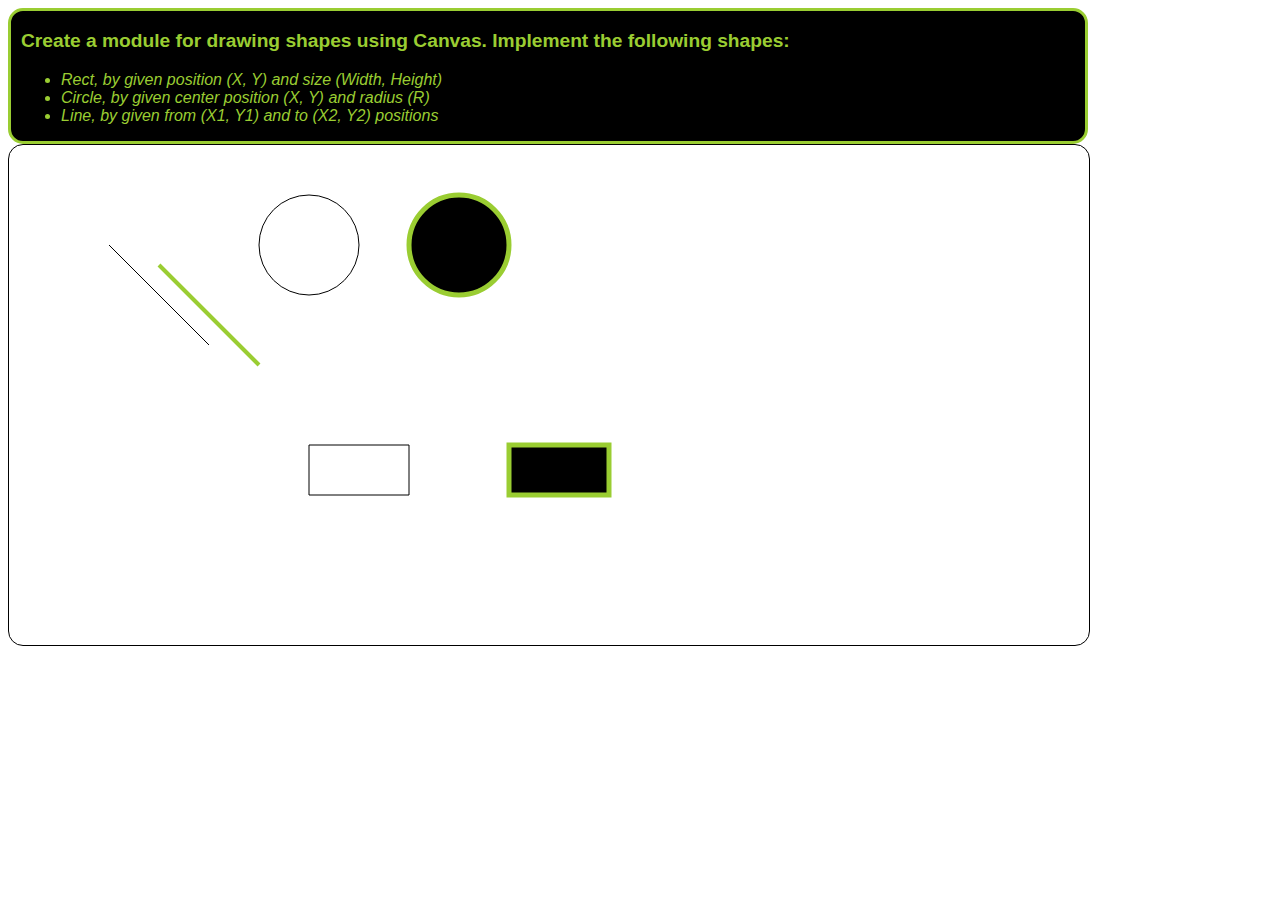
<file: Classical-OOP/index.html>
﻿<!DOCTYPE html>
<html>
<head lang="en">
    <meta charset="UTF-8">
    <title>Drawing on canvas</title>
    <link href="styles/style.min.css" rel="stylesheet" />
    <script src="scripts/draw-engine.js"></script>
</head>
<body>
    <div id="wrapper">
        <header id="top-header">
            <p>
                Create a module for drawing shapes using Canvas. Implement the following shapes:
            </p>
            <ul>
                <li>
                    Rect, by given position (X, Y) and size (Width, Height)
                </li>
                <li>
                    Circle, by given center position (X, Y) and radius (R)
                </li>
                <li>
                    Line, by given from (X1, Y1) and to (X2, Y2) positions
                </li>
            </ul>
        </header>
        <canvas id="canvas-element" width="1080" height="500">
            YOUR BROWSER DOES NOT SUPPORT CANVAS ELEMENTS!
        </canvas>
    </div>
    <script>
        var render = new CanvasRenderEngine('#canvas-element');

        render.drawLine(100, 100, 200, 200);
        render.drawLine(150, 120, 250, 220, 'yellowgreen', 4);

        render.drawCicle(300, 100, 50);
        render.drawCicle(450, 100, 50, 'black', 'yellowgreen', 5);

        render.drawRect(300, 300, 100, 50);
        render.drawRect(500, 300, 100, 50, 'black', 'yellowgreen', 5);
    </script>
</body>
</html>
</file>
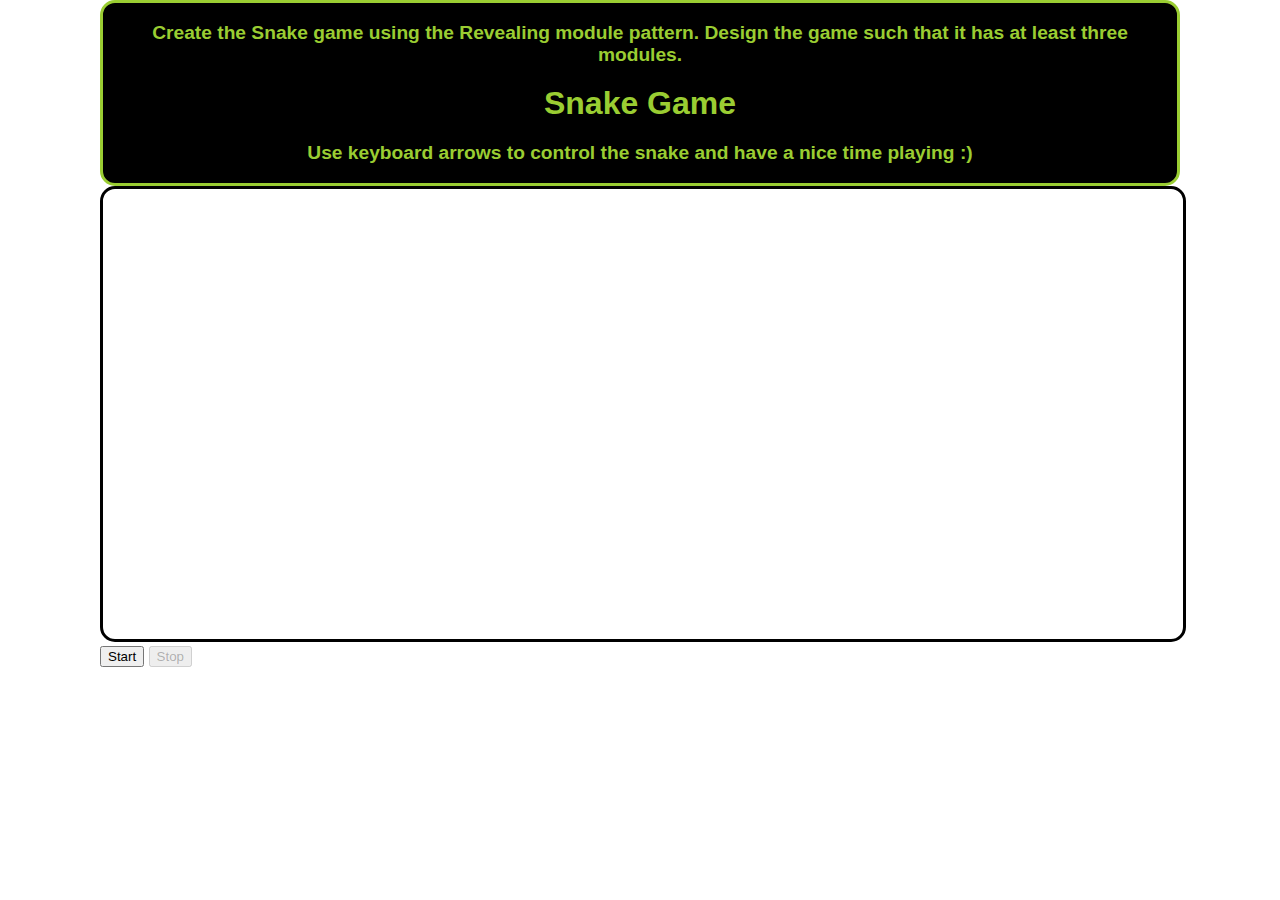
<file: JS-Patterns/index.html>
﻿<!DOCTYPE html>
<html xmlns="http://www.w3.org/1999/xhtml">
<head>
    <meta charset="utf-8" />
    <title>Snake Game</title>
    <link href="styles/style.min.css" rel="stylesheet" />
</head>
<body>
    <div id="wrapper">
        <header id="top-header">
            <p>
                Create the Snake game using the Revealing module pattern. Design the game such that it has at least three modules.
            </p>
            <h1>Snake Game</h1>
            <p>
                Use keyboard arrows to control the snake and have a nice time playing :)
            </p>
        </header>
        <canvas id="canvas-element" width="1080" height="450">
            YOUR BROWSER DOES NOT SUPPORT CANVAS ELEMENTS!
        </canvas>
        <button id="start-game-btn">Start</button>
        <button id="stop-game-btn">Stop</button>
    </div>
    <script src="scripts/snake.js"></script>
    <script src="scripts/renderer.js"></script>
    <script src="scripts/game-engine.js"></script>
    <script src="scripts/main.js"></script>
</body>
</html>
</file>
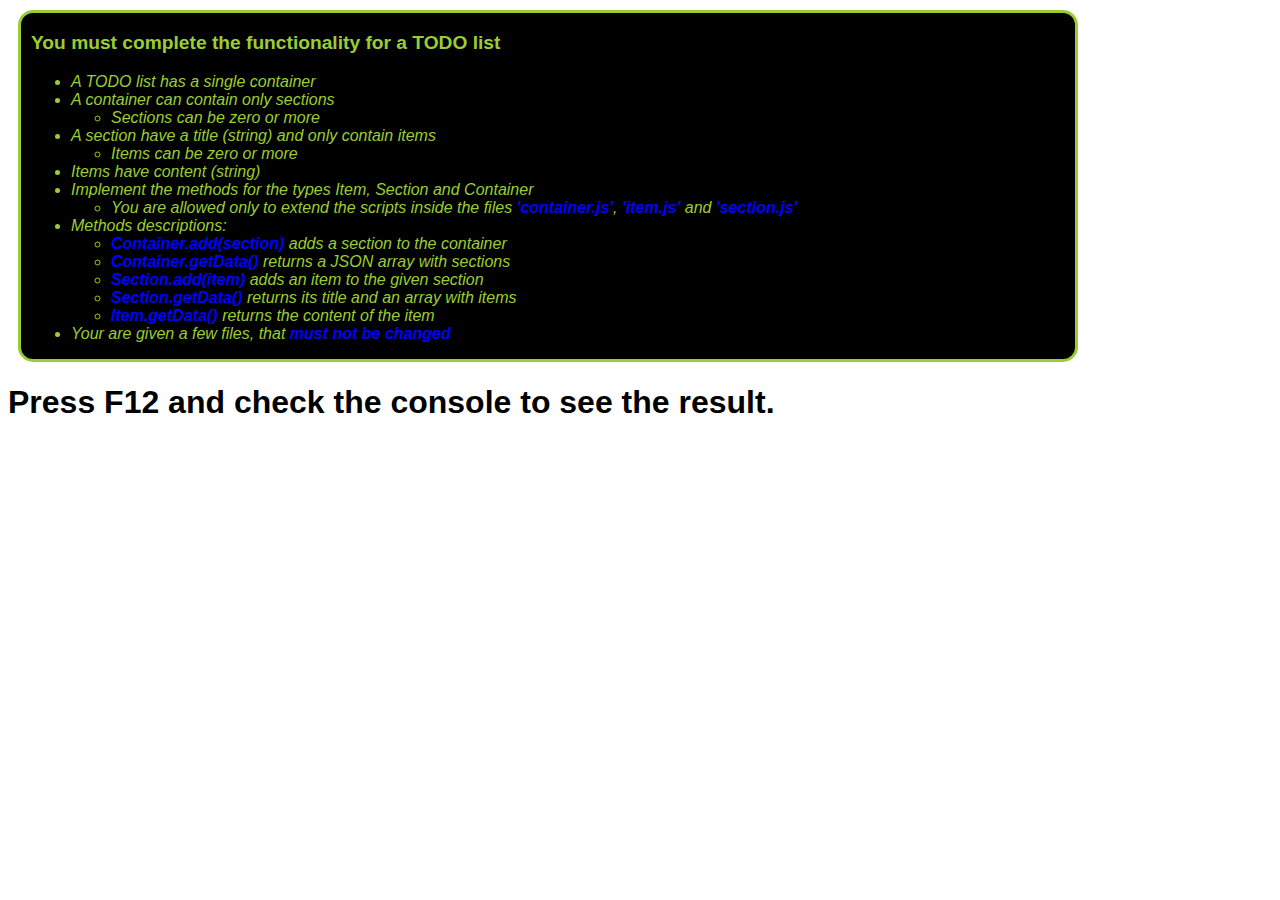
<file: Exam-Preparation/sample-task-1/index.html>
﻿<!DOCTYPE html>
<html lang="en">
<head>
    <meta charset="UTF-8">
    <title>The TODO List</title>
    <link href="../Styles/style.min.css" rel="stylesheet" />
</head>
<body>
    <header id="top-header">
        <p>
            You must complete the functionality for a TODO list
        </p>
        <ul>
            <li>
                A TODO list has a single container
            </li>
            <li>
                A container can contain only sections
                <ul>
                    <li>Sections can be zero or more</li>
                </ul>
            </li>
            <li>
                A section have a title (string) and only contain items
                <ul>
                    <li>Items can be zero or more</li>
                </ul>
            </li>
            <li>
                Items have content (string)
            </li>
            <li>
                Implement the methods for the types Item, Section and Container
                <ul>
                    <li>
                        You are allowed only to extend the scripts inside the files <span class="important">'container.js'</span>, <span class="important">'item.js'</span> and <span class="important">'section.js'</span>
                    </li>
                </ul>
            </li>
            <li>
                Methods descriptions:
                <ul>
                    <li><span class="important">Container.add(section)</span> adds a section to the container</li>
                    <li><span class="important">Container.getData()</span>  returns a JSON array with sections</li>
                    <li><span class="important">Section.add(item)</span>  adds an item to the given section</li>
                    <li><span class="important">Section.getData()</span>  returns its title and an array with items</li>
                    <li><span class="important">Item.getData()</span>  returns the content of the item</li>
                </ul>
            </li>
            <li>Your are given a few files, that <span class="important">must not be changed</span></li>
        </ul>
    </header>
    <h1>
        Press F12 and check the console to see the result.
    </h1>
    <div id="todo-list">
    </div>
    <script src="scripts/libs/requirejs/require.js"
            data-main="scripts/app"></script>
</body>
</html>
</file>
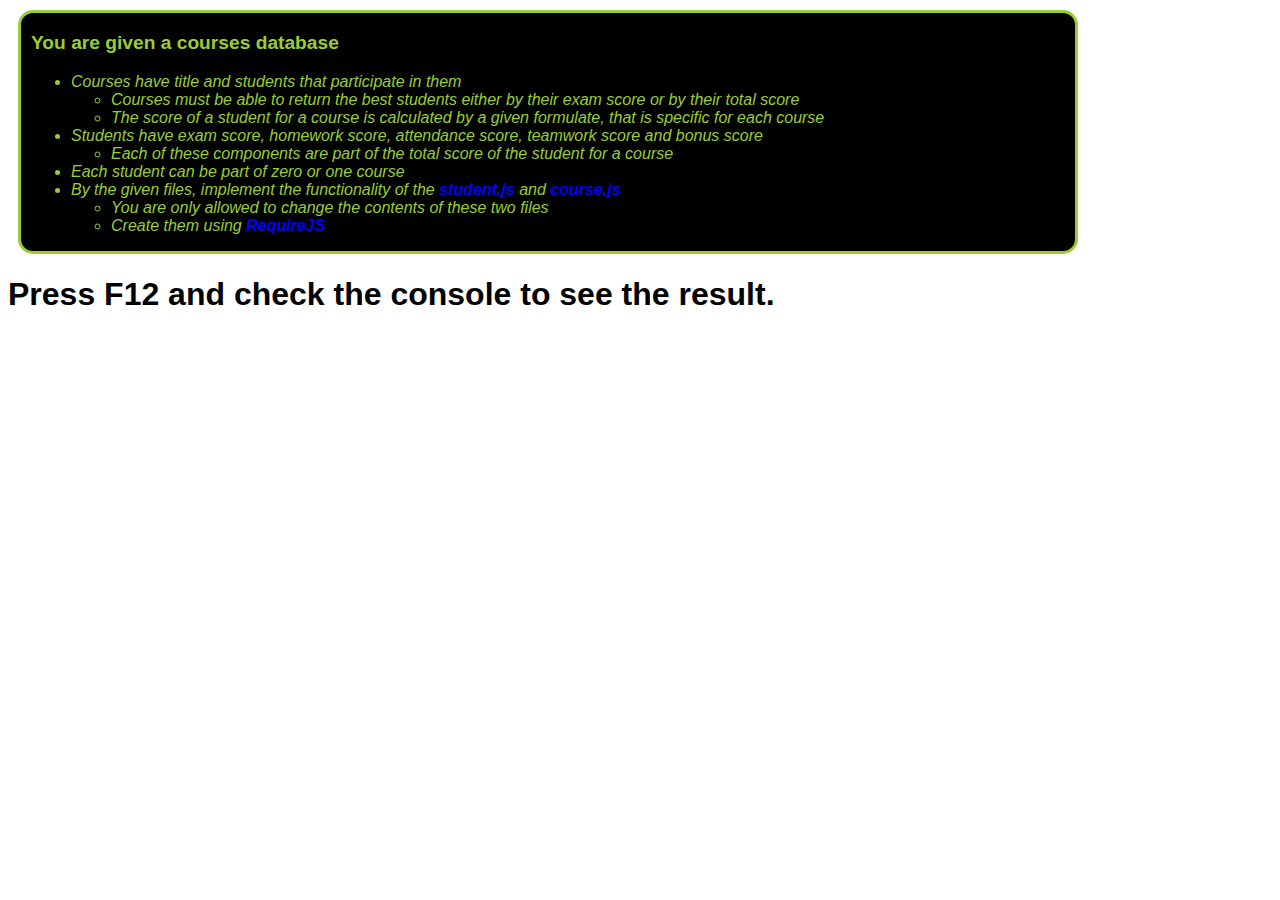
<file: Exam-Preparation/sample-task-2/index.html>
﻿<!DOCTYPE html>
<html lang="en">
<head>
    <meta charset="UTF-8">
    <title>The Courses Database</title>
    <link href="../Styles/style.min.css" rel="stylesheet" />
</head>
<body>
    <header id="top-header">
        <p>
            You are given a courses database
        </p>
        <ul>
            <li>
                Courses have title and students that participate in them
                <ul>
                    <li>Courses must be able to return the best students either by their exam score or by their total score</li>
                    <li>The score of a student for a course is calculated by a given formulate, that is specific for each course</li>
                </ul>
            </li>
            <li>
                Students have exam score, homework score, attendance score, teamwork score and bonus score
                <ul>
                    <li>Each of these components are part of the total score of the student for a course</li>
                </ul>
            </li>
            <li>
                Each student can be part of zero or one course
            </li>
            <li>
                By the given files, implement the functionality of the <span class="important">student.js</span> and <span class="important">course.js</span>
                <ul>
                    <li>
                        You are only allowed to change the contents of these two files
                    </li>
                    <li>
                        Create them using <span class="important">RequireJS</span>
                    </li>
                </ul>
            </li>
        </ul>
    </header>
    <h1>
        Press F12 and check the console to see the result.
    </h1>
    <script src="scripts/libs/requirejs/require.js"
            data-main="scripts/app"></script>
</body>
</html>
</file>
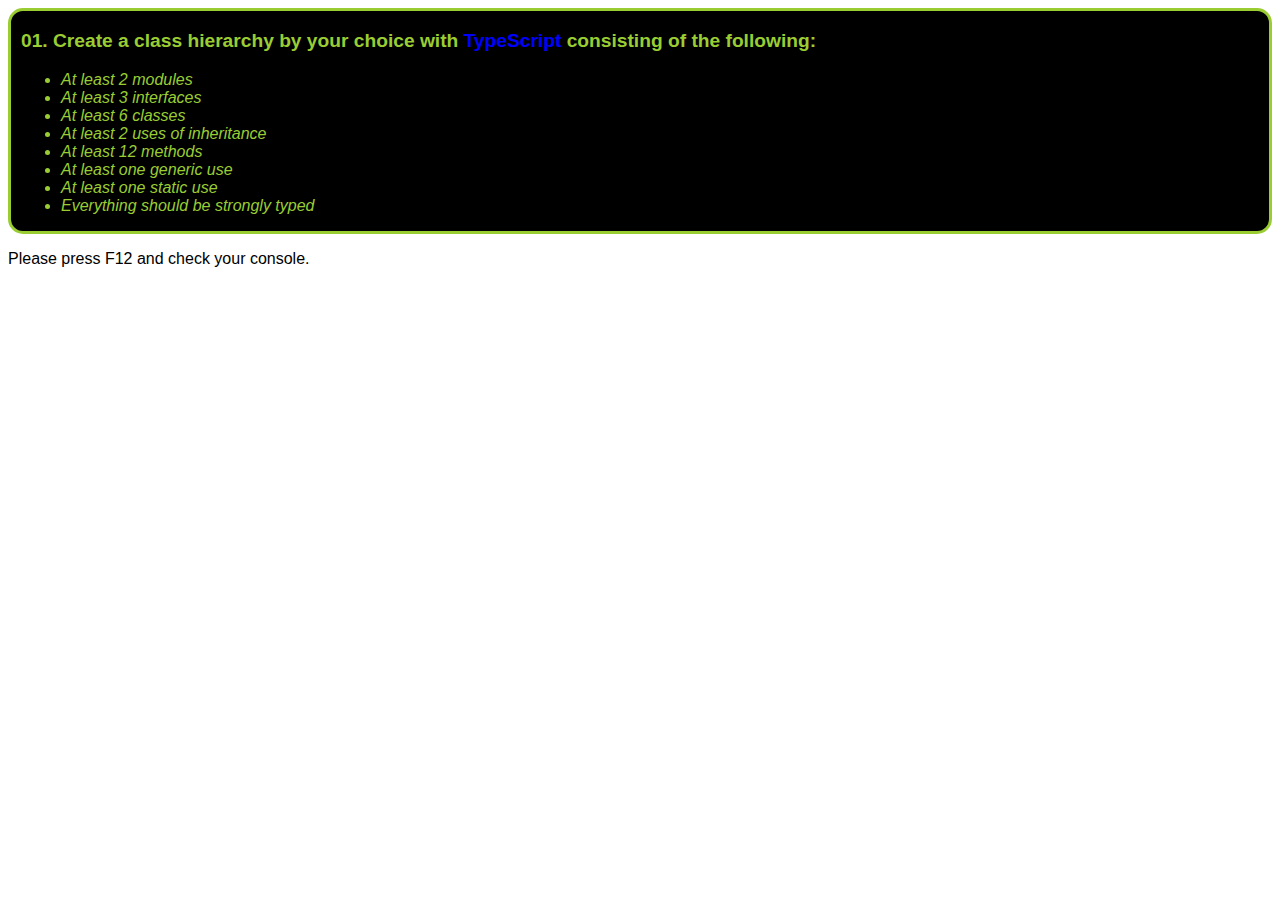
<file: TypeScript/TypeScript-Overview/TypeScript-Overview/index.html>
﻿<!DOCTYPE html>
<html lang="en">
<head>
    <meta charset="utf-8" />
    <title>TypeScript HTML App</title>
    <link href="styles/style.min.css" rel="stylesheet" />
    <script src="VehicleModule.js"></script>
    <script src="DriverModule.js"></script>
    <script src="Test.js"></script>
</head>
<body>
    <header id="top-header">
        <p>
            01. Create a class hierarchy by your choice with <span class="important">TypeScript</span> consisting of the following:
        </p>
        <ul>
            <li>At least 2 modules</li>
            <li>At least 3 interfaces</li>
            <li>At least 6 classes</li>
            <li>At least 2 uses of inheritance</li>
            <li>At least 12 methods</li>
            <li>At least one generic use</li>
            <li>At least one static use</li>
            <li>Everything should be strongly typed</li>
        </ul>
    </header>

    <div id="content">
        <p>Please press F12 and check your console.</p>
    </div>
</body>
</html>
</file>
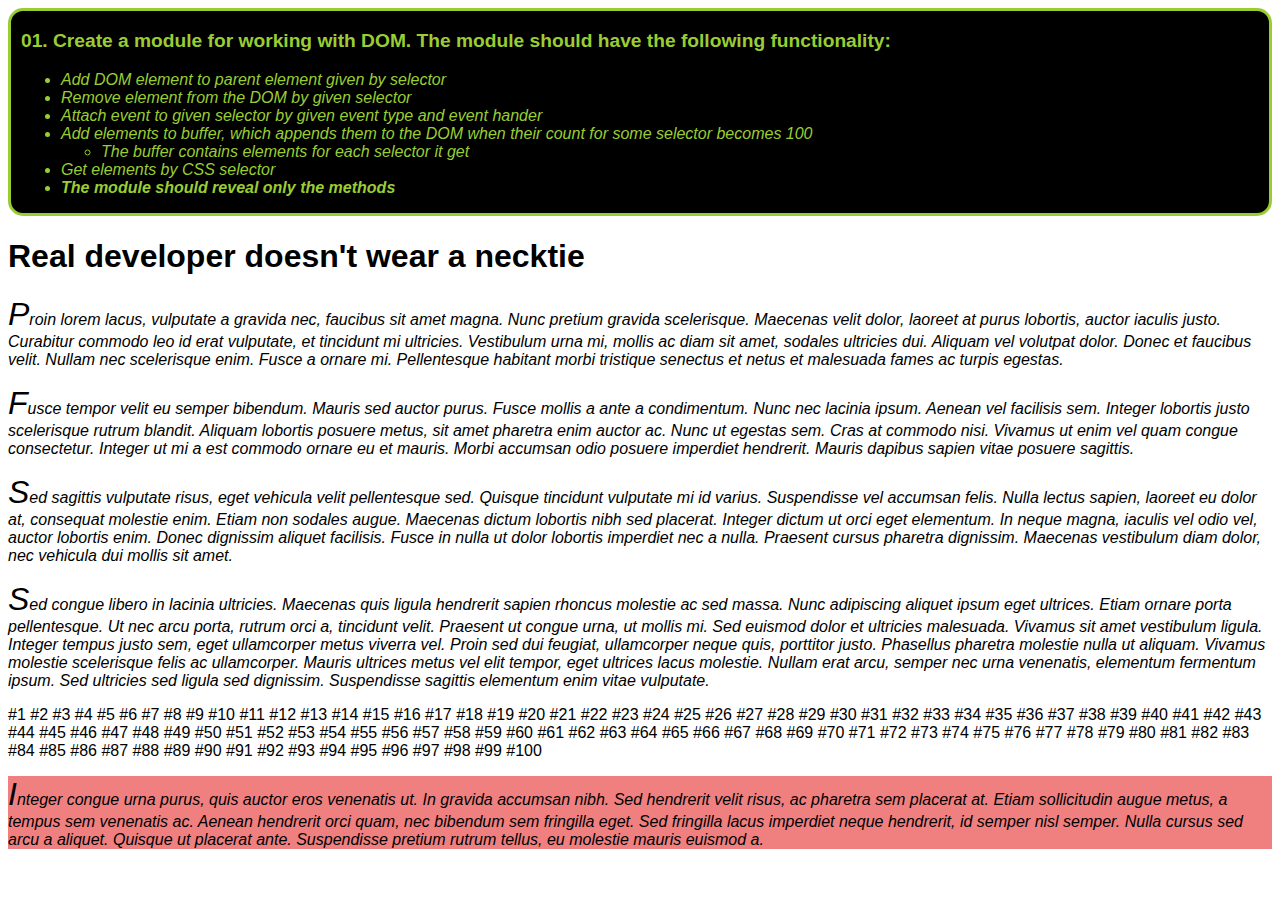
<file: Advanced-Functions/01.DOM-Module.html>
﻿<!DOCTYPE html>
<html xmlns="http://www.w3.org/1999/xhtml">
<head>
    <meta charset="utf-8" />
    <title>DOM Module</title>
    <link href="styles/style.min.css" rel="stylesheet" />
</head>
<body>
    <div id="wrapper">
        <header id="top-header">
            <p>
                01. Create a module for working with DOM. The module should have the following functionality:
            </p>
            <ul>
                <li>
                    Add DOM element to parent element given by selector
                </li>
                <li>
                    Remove element from the DOM by given selector
                </li>
                <li>
                    Attach event to given selector by given event type and event hander
                </li>
                <li>
                    Add elements to buffer, which appends them to the DOM when their count for some selector becomes 100
                    <ul>
                        <li>The buffer contains elements for each selector it get</li>
                    </ul>
                </li>
                <li>
                    Get elements by CSS selector
                </li>
                <li>
                    <span class="important">The module should reveal only the methods</span>
                </li>
            </ul>
        </header>
        <div>
            <header>
                <h1>Real developer doesn't wear a necktie</h1>
            </header>
            <section>
                <p id="first-paragraph" class="text">
                    Lorem ipsum dolor sit amet, consectetur adipiscing elit. Mauris ac ornare lacus. Vestibulum mattis at turpis ut volutpat. Donec venenatis vel purus eget faucibus. Vestibulum pharetra viverra diam non mollis. Pellentesque habitant morbi tristique senectus et netus et malesuada fames ac turpis egestas. Proin consectetur libero vitae vestibulum dapibus. Nam convallis rutrum ante. Nam sagittis at elit non dignissim. Nunc eu risus ac leo semper aliquam. Donec iaculis magna ac arcu gravida, nec congue magna pellentesque. Morbi sit amet vehicula purus, a ultricies nulla. Nam at lorem vel risus faucibus dignissim.
                </p>
                <p id="second-paragraph" class="text">
                    Proin lorem lacus, vulputate a gravida nec, faucibus sit amet magna. Nunc pretium gravida scelerisque. Maecenas velit dolor, laoreet at purus lobortis, auctor iaculis justo. Curabitur commodo leo id erat vulputate, et tincidunt mi ultricies. Vestibulum urna mi, mollis ac diam sit amet, sodales ultricies dui. Aliquam vel volutpat dolor. Donec et faucibus velit. Nullam nec scelerisque enim. Fusce a ornare mi. Pellentesque habitant morbi tristique senectus et netus et malesuada fames ac turpis egestas.
                </p>
                <p class="text">
                    Fusce tempor velit eu semper bibendum. Mauris sed auctor purus. Fusce mollis a ante a condimentum. Nunc nec lacinia ipsum. Aenean vel facilisis sem. Integer lobortis justo scelerisque rutrum blandit. Aliquam lobortis posuere metus, sit amet pharetra enim auctor ac. Nunc ut egestas sem. Cras at commodo nisi. Vivamus ut enim vel quam congue consectetur. Integer ut mi a est commodo ornare eu et mauris. Morbi accumsan odio posuere imperdiet hendrerit. Mauris dapibus sapien vitae posuere sagittis.
                </p>
                <p class="text">
                    Sed sagittis vulputate risus, eget vehicula velit pellentesque sed. Quisque tincidunt vulputate mi id varius. Suspendisse vel accumsan felis. Nulla lectus sapien, laoreet eu dolor at, consequat molestie enim. Etiam non sodales augue. Maecenas dictum lobortis nibh sed placerat. Integer dictum ut orci eget elementum. In neque magna, iaculis vel odio vel, auctor lobortis enim. Donec dignissim aliquet facilisis. Fusce in nulla ut dolor lobortis imperdiet nec a nulla. Praesent cursus pharetra dignissim. Maecenas vestibulum diam dolor, nec vehicula dui mollis sit amet.
                </p>
                <p class="text">
                    Sed congue libero in lacinia ultricies. Maecenas quis ligula hendrerit sapien rhoncus molestie ac sed massa. Nunc adipiscing aliquet ipsum eget ultrices. Etiam ornare porta pellentesque. Ut nec arcu porta, rutrum orci a, tincidunt velit. Praesent ut congue urna, ut mollis mi. Sed euismod dolor et ultricies malesuada. Vivamus sit amet vestibulum ligula. Integer tempus justo sem, eget ullamcorper metus viverra vel. Proin sed dui feugiat, ullamcorper neque quis, porttitor justo. Phasellus pharetra molestie nulla ut aliquam. Vivamus molestie scelerisque felis ac ullamcorper. Mauris ultrices metus vel elit tempor, eget ultrices lacus molestie. Nullam erat arcu, semper nec urna venenatis, elementum fermentum ipsum. Sed ultricies sed ligula sed dignissim. Suspendisse sagittis elementum enim vitae vulputate.
                </p>
                <div id="additional"></div>
            </section>
        </div>
    </div>
    <script src="scripts/dom-module.js"></script>
</body>
</html>
</file>
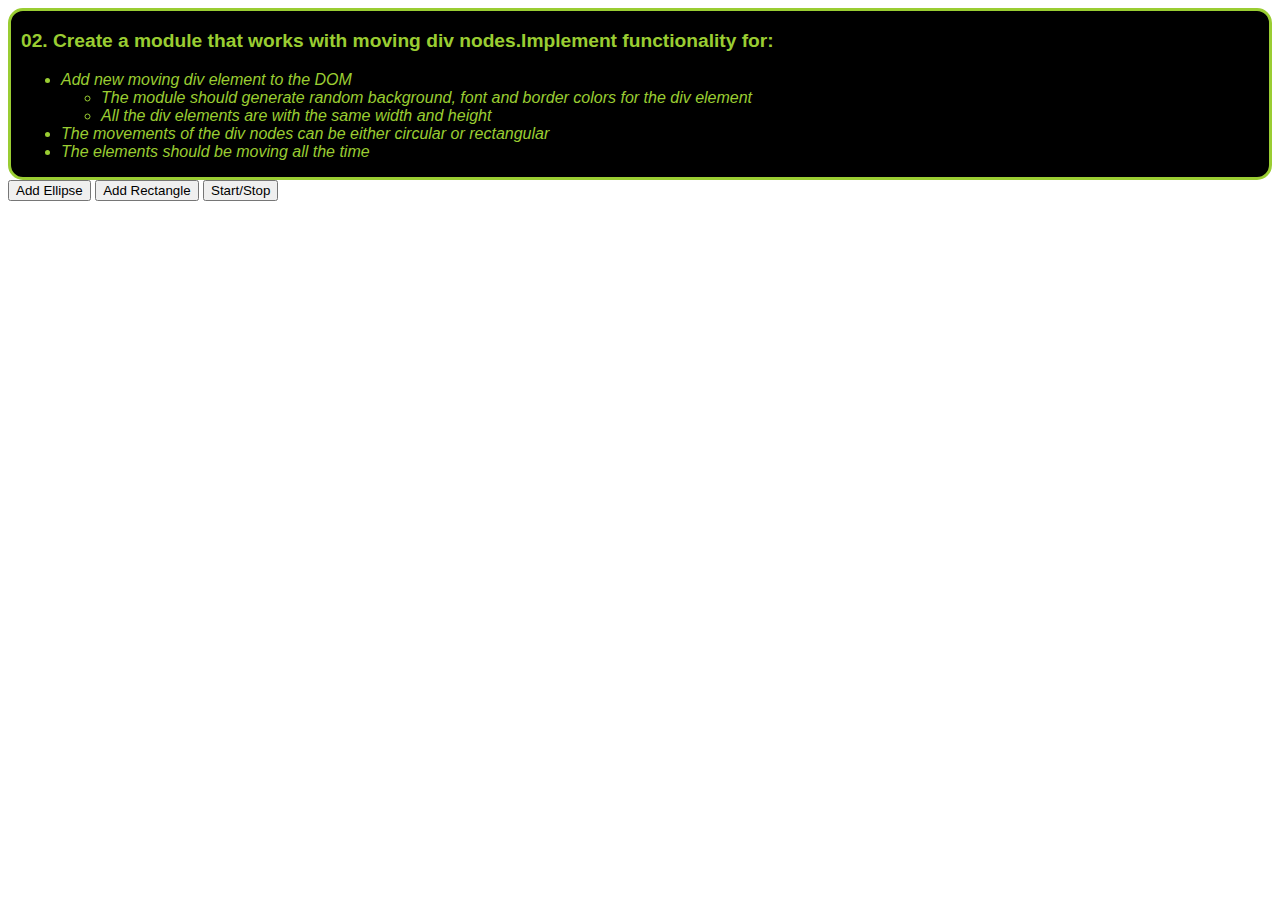
<file: Advanced-Functions/02.Moving-Shapes.html>
﻿<!DOCTYPE html>
<html xmlns="http://www.w3.org/1999/xhtml">
<head>
    <meta charset="utf-8" />
    <title>Moving Shapes</title>
    <link href="styles/style.min.css" rel="stylesheet" />
</head>
<body>
    <div id="wrapper">
        <header id="top-header">
            <p>
                02. Create a module that works with moving div nodes.Implement functionality for:
            </p>
            <ul>
                <li>
                    Add new moving div element to the DOM
                    <ul>
                        <li>
                            The module should generate random background, font and border colors for the div element
                        </li>
                        <li>
                            All the div elements are with the same width and height
                        </li>
                    </ul>
                </li>
                <li>
                    The movements of the div nodes can be either circular or rectangular
                </li>
                <li>
                    The elements should be moving all the time
                </li>
            </ul>
        </header>
        <button id="addCircle">Add Ellipse</button>
        <button id="addRect">Add Rectangle</button>
        <button id="moveBtn">Start/Stop</button>
        <div id="circle-holder"></div>
		<div id="rectangle-holder"></div>
		<script src="scripts/moving-shapes.js"></script>
    </div>
</body>
</html>
</file>
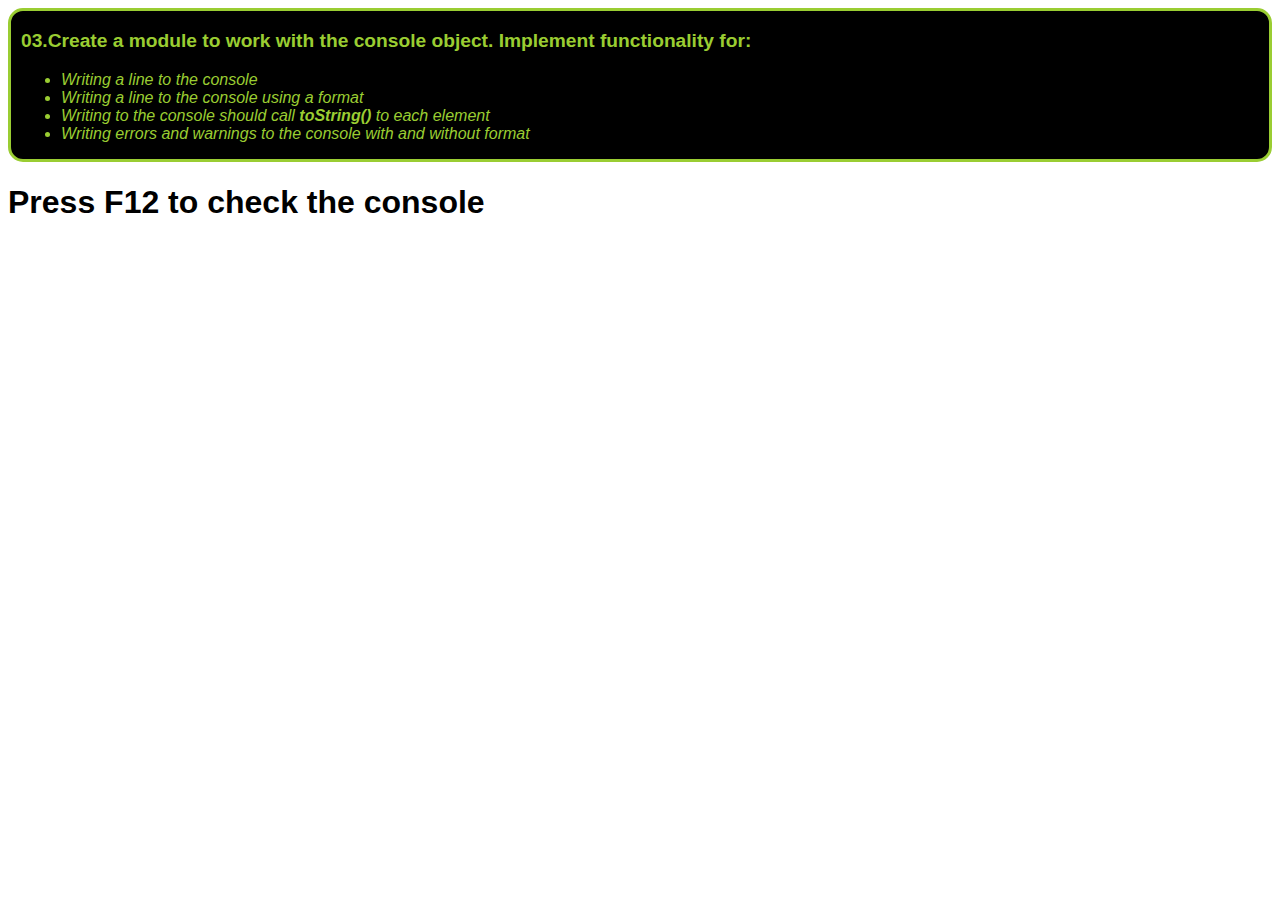
<file: Advanced-Functions/03.Special-Console.html>
﻿<!DOCTYPE html>
<html xmlns="http://www.w3.org/1999/xhtml">
<head>
    <meta charset="utf-8" />
    <title>Special Console</title>
    <link href="styles/style.min.css" rel="stylesheet" />
    <script src="scripts/special-console.js"></script>
</head>
<body>
    <div id="wrapper">
        <header id="top-header">
            <p>
                03.Create a module to work with the console object. Implement functionality for:
            </p>
            <ul>
                <li>
                    Writing a line to the console
                </li>
                <li>
                    Writing a line to the console using a format
                </li>
                <li>
                    Writing to the console should call <span class="important">toString()</span> to each element
                </li>
                <li>
                    Writing errors and warnings to the console with and without format
                </li>
            </ul>
        </header>
        <section>
            <header>
                <h1>Press F12 to check the console</h1>
            </header>
        </section>
    </div>
    <script>
        specialConsole.writeLine('Бат Гиорги лъзгам съ!');
        specialConsole.writeLine('Бат Гиорги {0} съ!', 'задушаам'); 
        specialConsole.writeWarning("Danger!");
        specialConsole.writeError("Fatal error");
    </script>
</body>
</html>
</file>
<file: Classical-OOP/styles/style.min.css>
﻿body{width:1080px;font-family:'Segoe UI',Tahoma,Geneva,Verdana,sans-serif}body #top-header{padding:0 10px;border:3px solid #9acd32;border-radius:15px;background-color:#000;color:#9acd32}body #top-header p{font-size:1.2em;font-weight:bold}body #top-header ul{font-style:italic}body section p{font-style:italic}body section p:first-letter {font-family:'Franklin Gothic Medium','Arial Narrow',Arial,sans-serif;font-size:2em}#wrapper{width:100%}.important{font-weight:bold}.added{background-color:#f08080}canvas{border:1px solid #000;border-radius:15px}
</file>
<file: JS-Patterns/styles/style.min.css>
﻿body{width:1080px;font-family:'Segoe UI',Tahoma,Geneva,Verdana,sans-serif;margin:0 auto}body #top-header{padding:0 10px;border:3px solid #9acd32;border-radius:15px;background-color:#000;color:#9acd32;text-align:center}body #top-header p{font-size:1.2em;font-weight:bold}body #top-header h1{margin:0 auto}#wrapper{width:100%}.important{font-weight:bold}canvas{width:100%;border:3px solid #000;border-radius:15px}
</file>
<file: Exam-Preparation/Styles/style.min.css>
﻿body{width:1080px;font-family:'Segoe UI',Tahoma,Geneva,Verdana,sans-serif}body #top-header{padding:0 10px;margin:10px;border:3px solid #9acd32;border-radius:15px;background-color:#000;color:#9acd32}body #top-header p{font-size:1.2em;font-weight:bold}body #top-header ul{font-style:italic}#wrapper{width:100%}.important{font-weight:bold;color:blue}
</file>
<file: TypeScript/TypeScript-Overview/TypeScript-Overview/styles/style.min.css>
﻿body{font-family:'Segoe UI',Tahoma,Geneva,Verdana,sans-serif}body #top-header{padding:0 10px;border:3px solid #9acd32;border-radius:15px;background-color:#000;color:#9acd32}body #top-header p{font-size:1.2em;font-weight:bold}body #top-header ul{font-style:italic}#wrapper{width:100%}.important{font-weight:bold;color:blue}
</file>
<file: Advanced-Functions/styles/style.min.css>
﻿body{font-family:'Segoe UI',Tahoma,Geneva,Verdana,sans-serif}body #top-header{padding:0 10px;border:3px solid #9acd32;border-radius:15px;background-color:#000;color:#9acd32}body #top-header p{font-size:1.2em;font-weight:bold}body #top-header ul{font-style:italic}body section p{font-style:italic}body section p:first-letter {font-family:'Franklin Gothic Medium','Arial Narrow',Arial,sans-serif;font-size:2em}#wrapper{width:100%}.important{font-weight:bold}.added{background-color:#f08080}#circle-holder{width:400px;height:400px;position:absolute;top:450px;left:150px;border-radius:150px}#rectangle-holder{width:400px;height:4am 0;position:absolute;top:350px;left:400px}.circle{width:60px;height:60px;background:purple;position:absolute;top:0;left:0;border-radius:50px;border:1px solid #000;text-align:center;margin-top:50px}.rect{width:60px;height:60px;background:red;position:absolute;top:0;left:0;border:1px solid #000;text-align:center}
</file>
